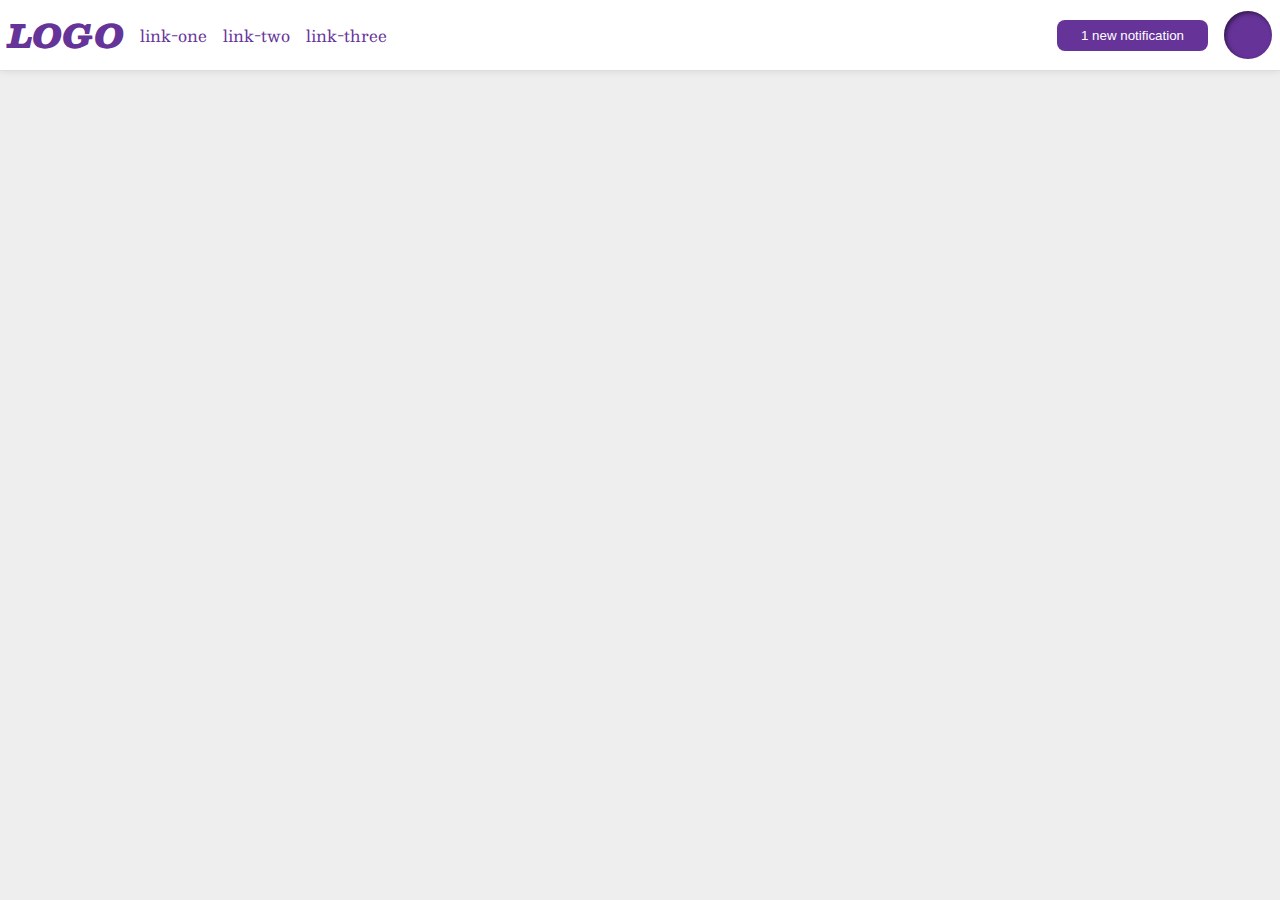
<file: foundations/flex/03-flex-header-2/index.html>
<!DOCTYPE html>
<html lang="en">
  <head>
    <meta charset="UTF-8">
    <meta http-equiv="X-UA-Compatible" content="IE=edge">
    <meta name="viewport" content="width=device-width, initial-scale=1.0">
    <title>Flex Header 2</title>
    <link rel="stylesheet" href="style.css">
  </head>
  <body>
    <div class="header">
      <div class="nav">
        <div class="logo">
          LOGO
        </div>
        <ul class="links">
          <li><a href="https://google.com">link-one</a></li>
          <li><a href="https://google.com">link-two</a></li>
          <li><a href="https://google.com">link-three</a></li>
        </ul>
      </div>
      <div class="user">
      <button class="notifications">
        1 new notification
      </button>
      <div class="profile-image"></div>
      </div>
    </div>
  </body>
</html>
</file>
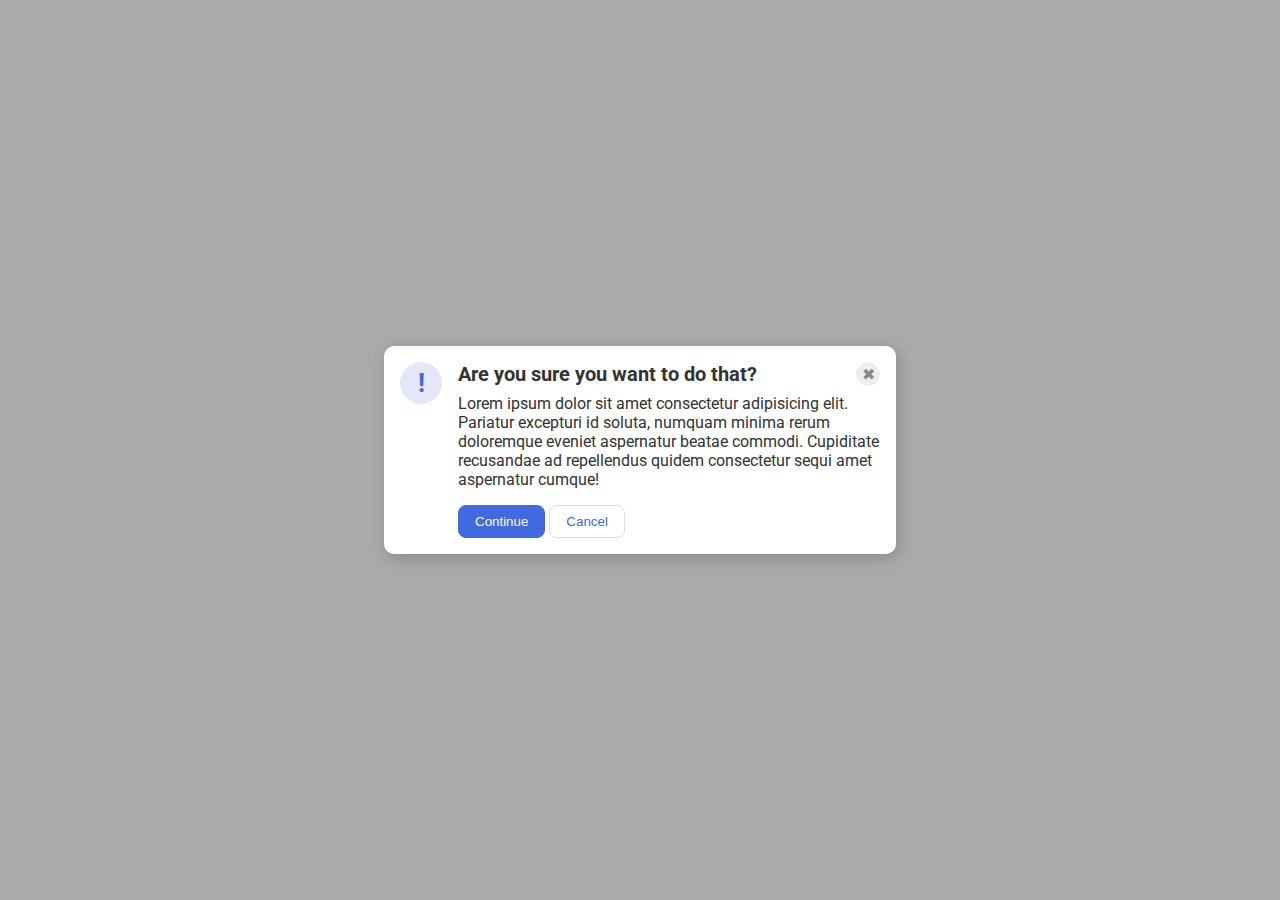
<file: foundations/flex/05-flex-modal/index.html>
<!DOCTYPE html>
<html lang="en">
  <head>
    <meta charset="UTF-8">
    <meta http-equiv="X-UA-Compatible" content="IE=edge">
    <meta name="viewport" content="width=device-width, initial-scale=1.0">
    <link rel="stylesheet" href="style.css">
    <title>Modal</title>
  </head>
  <body>
    <div class="modal">
      <div class="icon">!</div>
      <div class="modal-content">
      <div class="header">Are you sure you want to do that?
      <button class="close-button">✖</button></div>
      <div class="text">Lorem ipsum dolor sit amet consectetur adipisicing elit. Pariatur excepturi id soluta, numquam minima rerum doloremque eveniet aspernatur beatae commodi. Cupiditate recusandae ad repellendus quidem consectetur sequi amet aspernatur cumque!</div>
      <button class="continue">Continue</button>
      <button class="cancel">Cancel</button>
      </div>
    </div>
  </body>
</html>
</file>
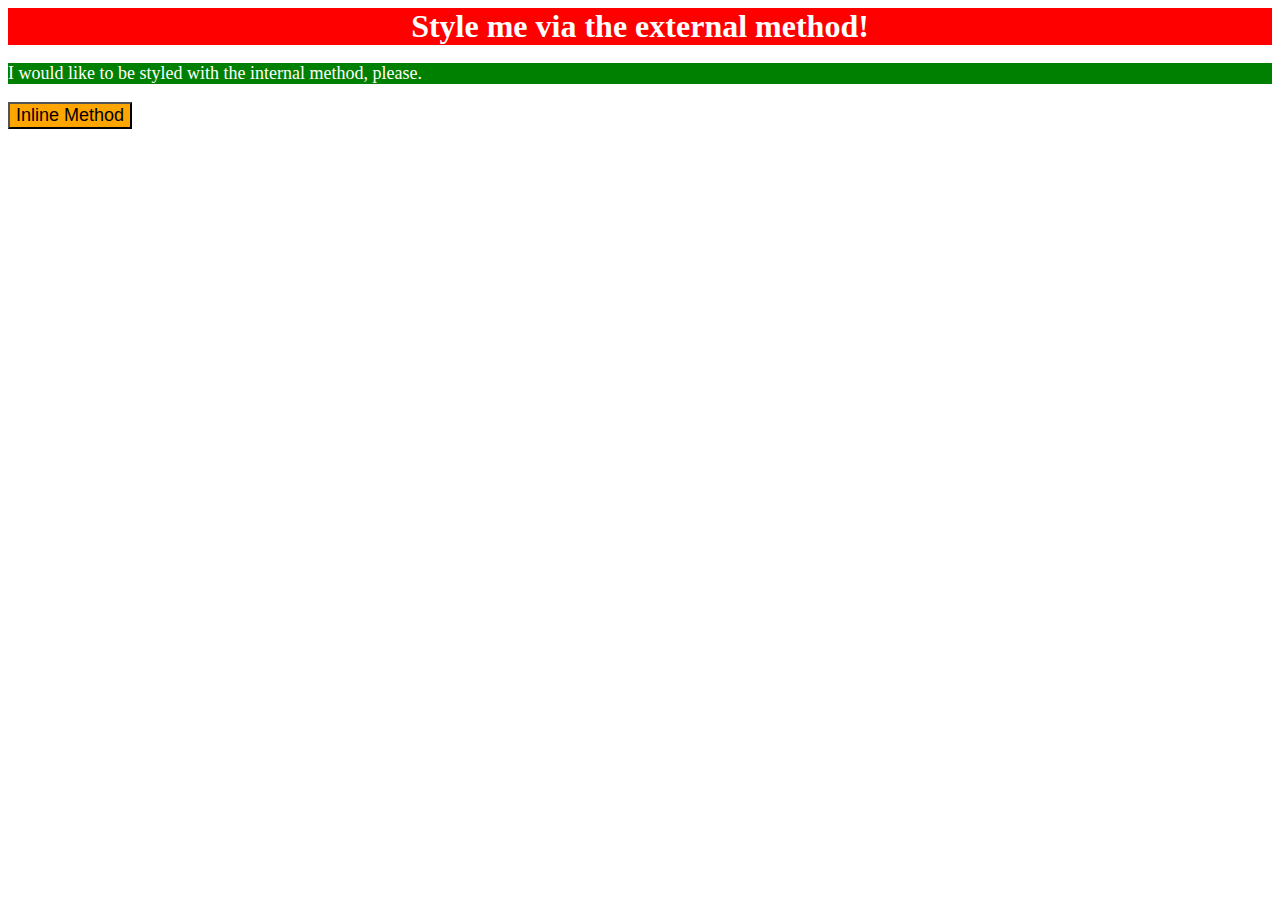
<file: foundations/intro-to-css/01-css-methods/index.html>
<!DOCTYPE html>
<html lang="en">
  <head>
    <meta charset="UTF-8">
    <meta http-equiv="X-UA-Compatible" content="IE=edge">
    <meta name="viewport" content="width=device-width, initial-scale=1.0">
    <link rel="stylesheet" href="styles.css">
    <title>Methods for Adding CSS</title>
    <style>
      p {
        background-color: green;
        color: white;
        font-size: 18px;
      }
    </style>
  </head>
  <body>
    <div>Style me via the external method!</div>
    <p>I would like to be styled with the internal method, please.</p>
    <button style="background-color: orange; font-size: 18px;">Inline Method</button>
  </body>
</html>
</file>
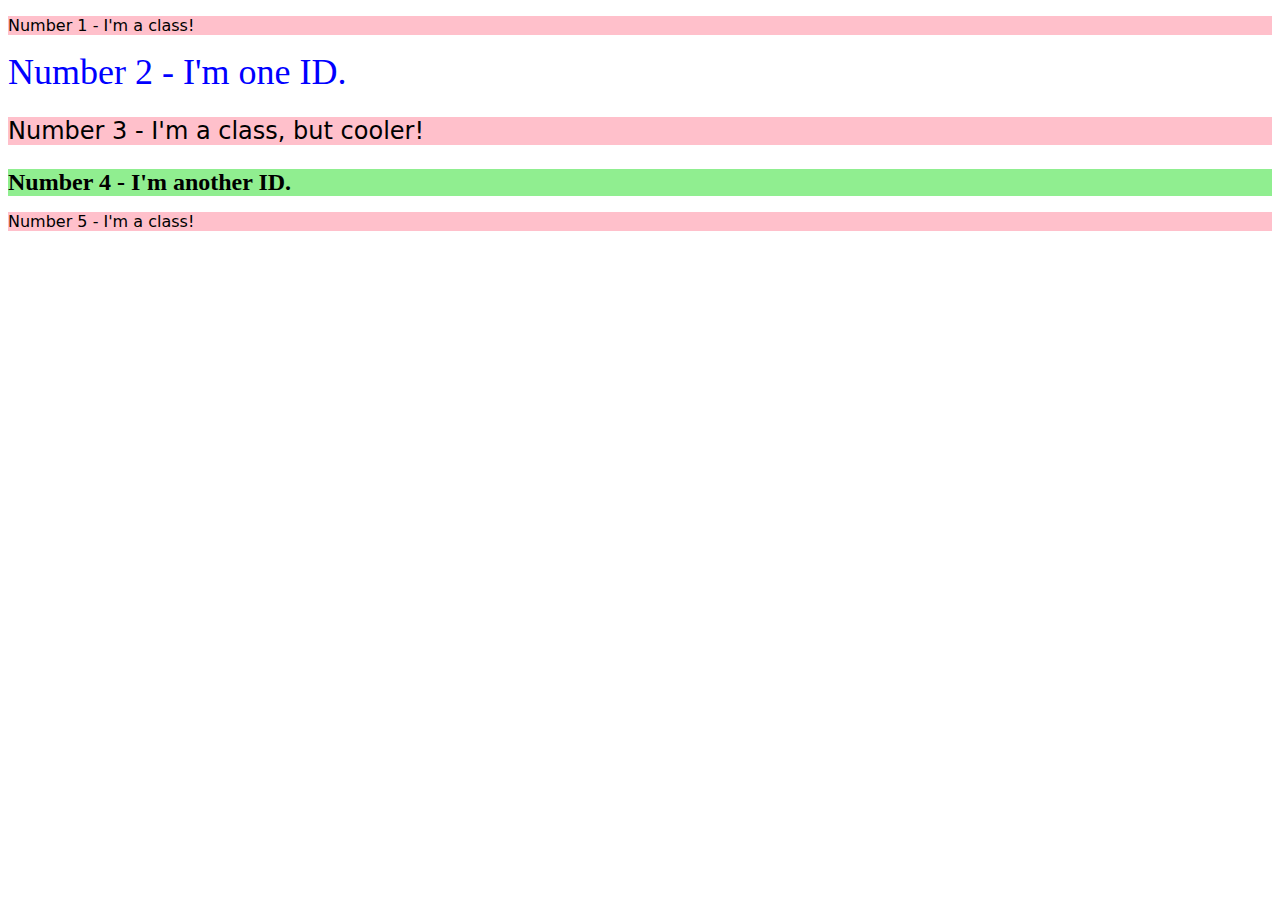
<file: foundations/intro-to-css/02-class-id-selectors/index.html>
<!DOCTYPE html>
<html lang="en">
  <head>
    <meta charset="UTF-8">
    <meta http-equiv="X-UA-Compatible" content="IE=edge">
    <meta name="viewport" content="width=device-width, initial-scale=1.0">
    <title>Class and ID Selectors</title>
    <link rel="stylesheet" href="style.css">
  </head>
  <body>
    <p class="odd">Number 1 - I'm a class!</p>
    <div id="emphasize-blue">Number 2 - I'm one ID.</div>
    <p class="odd large-text">Number 3 - I'm a class, but cooler!</p>
    <div id="emphasize-greenbkgd-lgtxt">Number 4 - I'm another ID.</div>
    <p class="odd">Number 5 - I'm a class!</p>
  </body>
</html>
</file>
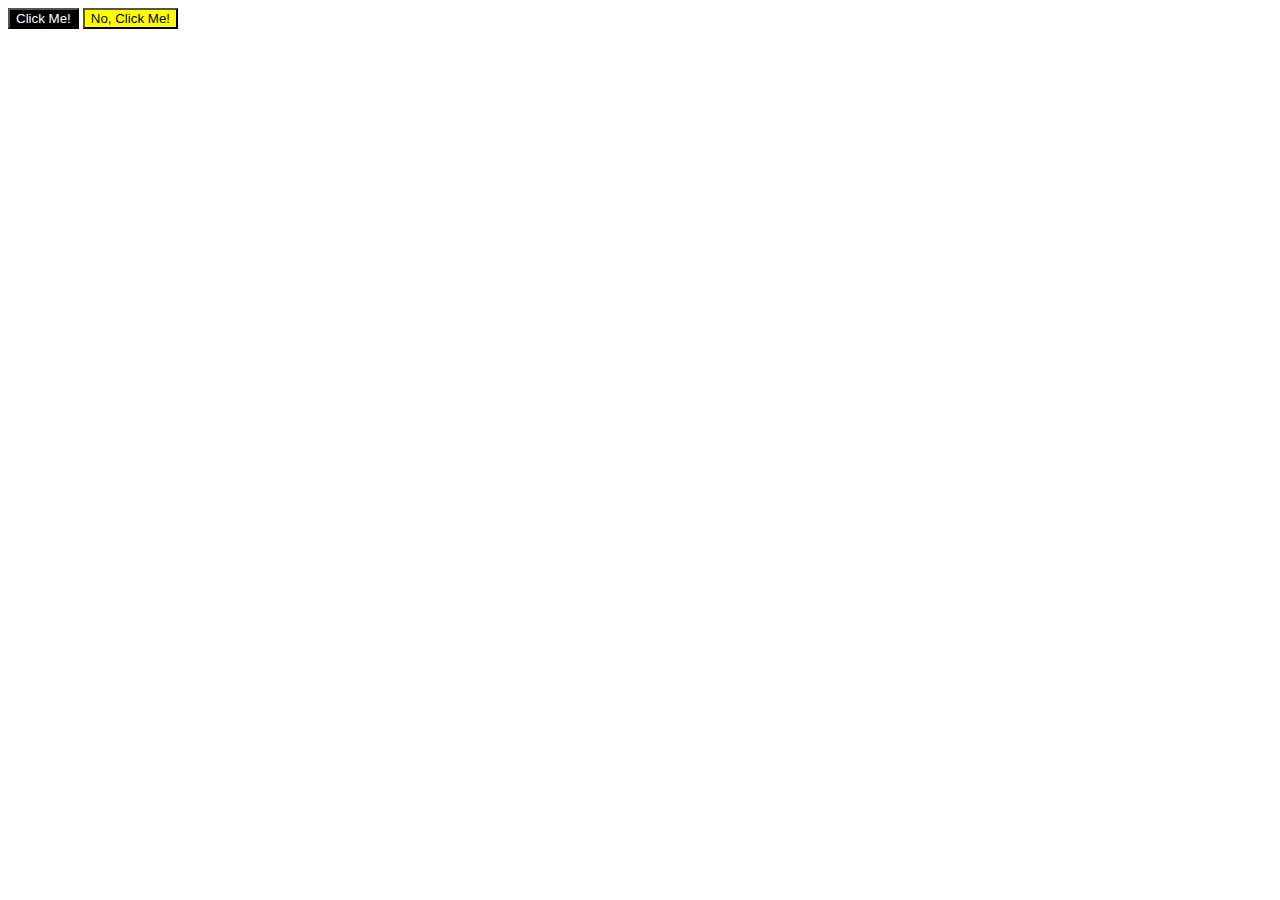
<file: foundations/intro-to-css/03-grouping-selectors/index.html>
<!DOCTYPE html>
<html lang="en">
  <head>
    <meta charset="UTF-8">
    <meta http-equiv="X-UA-Compatible" content="IE=edge">
    <meta name="viewport" content="width=device-width, initial-scale=1.0">
    <title>Grouping Selectors</title>
    <link rel="stylesheet" href="style.css">
  </head>
  <body>
    <button class="needy-button-black">Click Me!</button>
    <button class="needy-button-yellow">No, Click Me!</button>
  </body>
</html>
</file>
<file: foundations/flex/03-flex-header-2/style.css>
/* this is some magical font-importing.  
you'll learn about it later. */
@import url('https://fonts.googleapis.com/css2?family=Besley:ital,wght@0,400;1,900&display=swap');

body {
  margin: 0;
  background: #eee;
  font-family: Besley, serif;
}

.header {
  background: white;
  border-bottom: 1px solid #ddd;
  box-shadow: 0 0 8px rgba(0,0,0,.1);
  display: flex;
  justify-content: space-between;
  padding: 8px;
}

.nav,
.user {
  display: flex;
  align-items: center;
  gap: 16px;
}

.profile-image {
  background: rebeccapurple;
  box-shadow: inset 2px 2px 4px rgba(0,0,0,.5);
  border-radius: 50%;
  width: 48px;
  height: 48px;
}

.logo {
  color: rebeccapurple;
  font-size: 32px;
  font-weight: 900;
  font-style: italic;
}

button {
  border: none;
  border-radius: 8px;
  background: rebeccapurple;
  color: white;
  padding: 8px 24px;
}

a {
  /* this removes the line under our links */
  text-decoration: none;
  color: rebeccapurple;
}

ul {
  list-style-type: none;
  display: flex;
  margin: 0;
  padding: 0;
  gap: 16px;
}
</file>
<file: foundations/flex/05-flex-modal/style.css>
@import url('https://fonts.googleapis.com/css2?family=Roboto:wght@400;700&display=swap');

html, body {
  height: 100%;
}

body {
  font-family: Roboto, sans-serif;
  margin: 0;
  background: #aaa;
  color: #333;
  /* I'll give you this one for free lol */
  display: flex;
  align-items: center;
  justify-content: center;
}

.modal {
  background: white;
  width: 480px;
  border-radius: 10px;
  box-shadow: 2px 4px 16px rgba(0,0,0,.2);
  display: flex;
  gap: 16px;
  padding: 16px;
}

.header {
  font-weight: bold;
  font-size: 1.25rem;
  display: flex;
  justify-content: space-between;
  align-items: center;
  margin-bottom: 8px;
}

.text {
  margin-bottom: 16px;
}

.icon {
  color: royalblue;
  font-size: 26px;
  font-weight: 700;
  background: lavender;
  width: 42px;
  height: 42px;
  border-radius: 50%;
  display: flex;
  align-items: center;
  justify-content: center;
  flex-shrink: 0;
}

.close-button {
  background: #eee;
  border-radius: 50%;
  color: #888;
  font-weight: 400;
  font-size: 16px;
  height: 24px;
  width: 24px;
  display: flex;
  align-items: center;
  justify-content: center;
  border: 1px solid #eee;
  padding: 0;
  flex-shrink: 0;
}

button {
  cursor: pointer;
  padding: 8px 16px;
  border-radius: 8px;
}

button.continue {
  background: royalblue;
  border: 1px solid royalblue;
  color: white;
}

button.cancel {
  background: white;
  border: 1px solid #ddd;
  color: royalblue;
}
</file>
<file: foundations/intro-to-css/01-css-methods/styles.css>
div {
    background-color: red;
    color: white;
    font-size: 32px;
    text-align: center;
    font-weight: bold;
}
</file>
<file: foundations/intro-to-css/02-class-id-selectors/style.css>
.odd {
    background-color: #ffc0cb;
    font-family: "Verdana", "DejaVu Sans", sans-serif;
}

#emphasize-blue {
    color:#0000ff;
    font-size: 36px;
}

.large-text {
    font-size: 24px;
}

#emphasize-greenbkgd-lgtxt {
    background-color: #90ee90;
    font-size: 24px;
    font-weight: bold;
}
</file>
<file: foundations/intro-to-css/03-grouping-selectors/style.css>
.needy-button-black {
    background-color: black;
    color: white;
}

.needy-button-yellow {
    background-color: yellow;
}

.needy-button-black.needy-button-yellow {
    font-size: 28px;
    font-family: "Helvetica", "Times New Roman", sans-serif;
}
</file>
